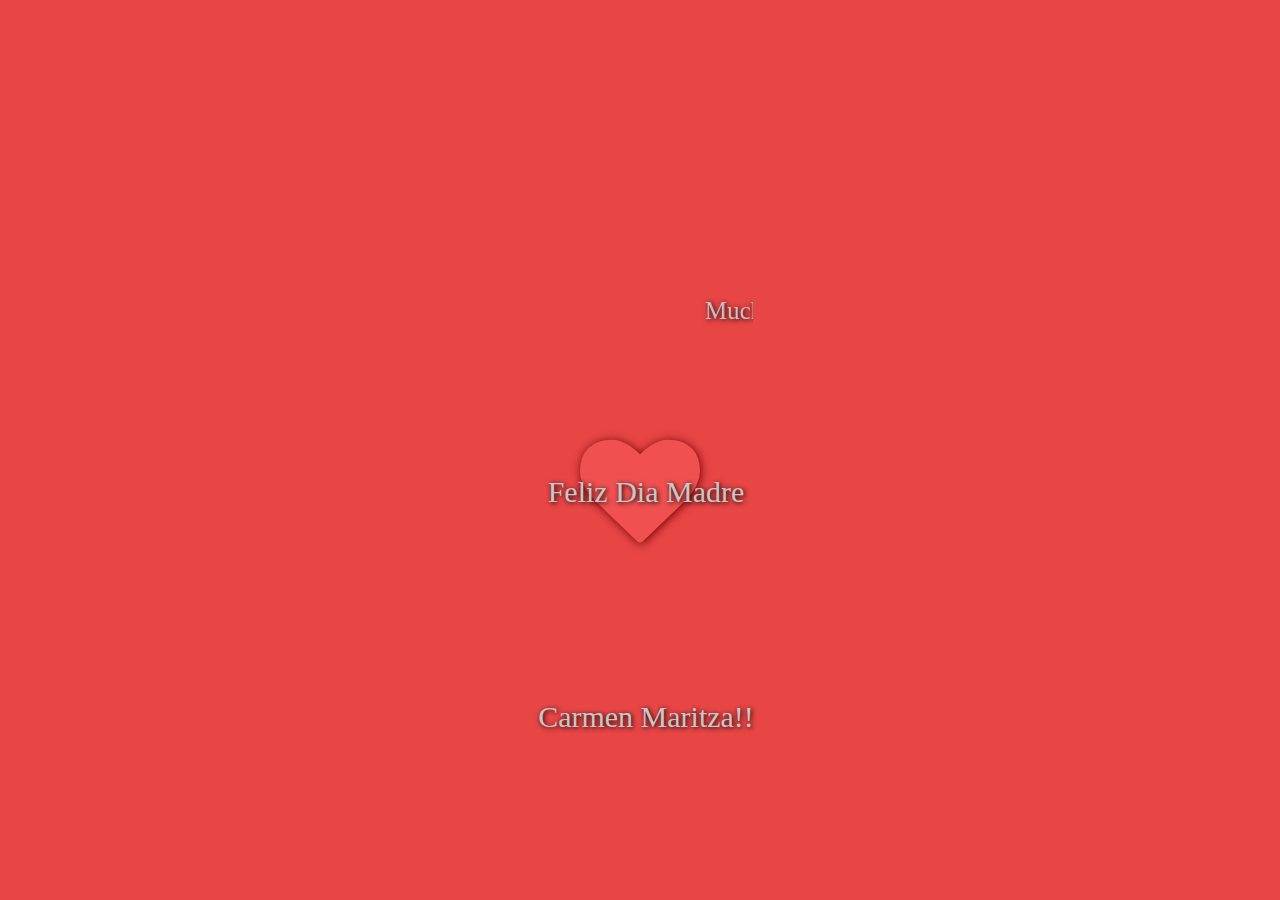
<file: index.html>
<!DOCTYPE html>
<html lang="en">

<head>
    <meta charset="UTF-8">
    <meta http-equiv="X-UA-Compatible" content="IE=edge">
    <meta name="viewport" content="width=device-width, initial-scale=1.0">
    <title>Feliz Dia Maritza</title>

    <link rel="stylesheet" href="https://cdnjs.cloudflare.com/ajax/libs/font-awesome/4.7.0/css/font-awesome.css">
    <link rel="stylesheet" href="StyleFDM.css">
</head>

<body>
    <div class="contenedor">
        <marquee class="marquee">Muchos Exitos y Bendiciones hoy y siempre!!</marquee>
        <i class="fa fa-heart corazon" aria-hidden="true"></i>
    </div>
</body>

</html>
</file>
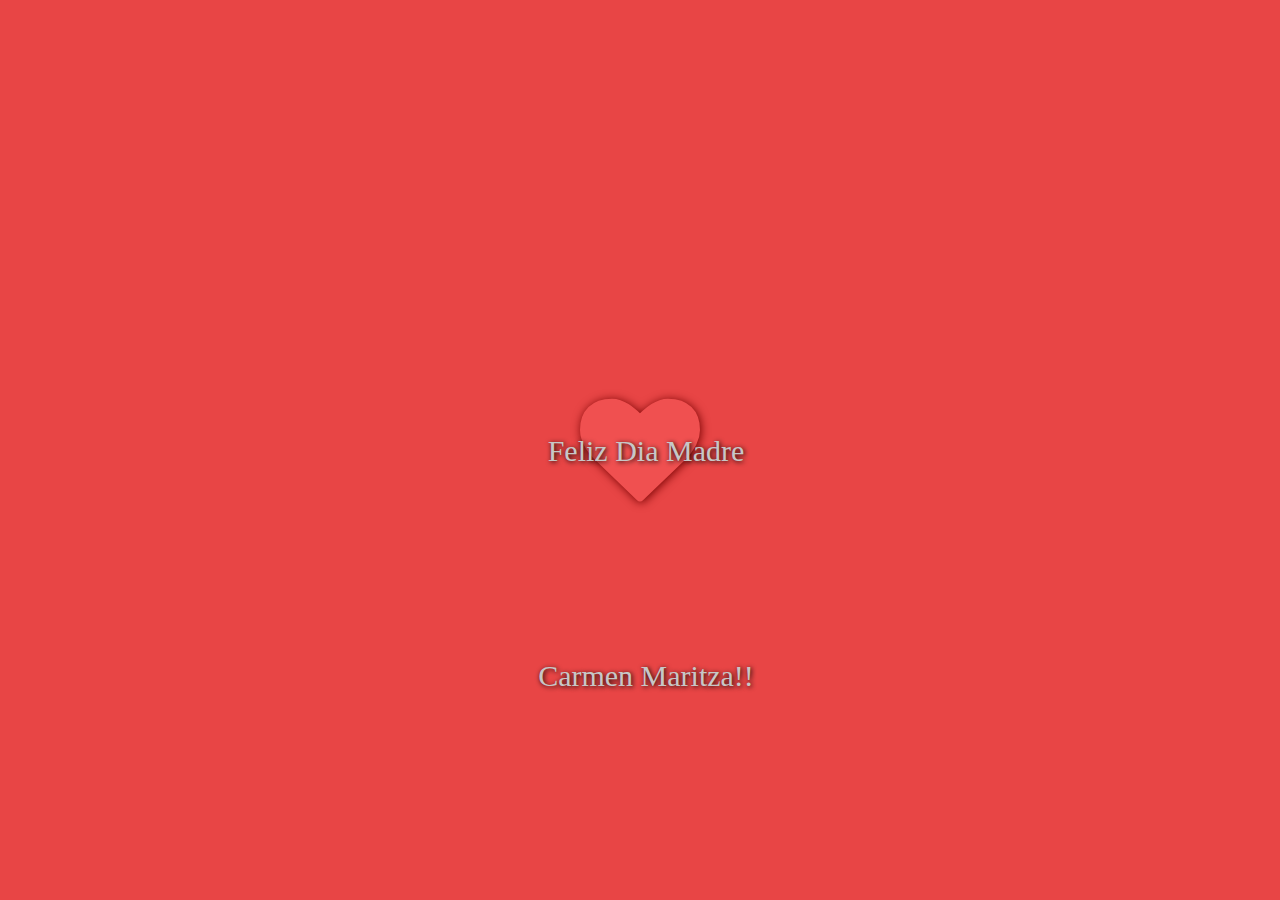
<file: felizdiamadre.html>
<!DOCTYPE html>
<html lang="en">

<head>
    <meta charset="UTF-8">
    <meta http-equiv="X-UA-Compatible" content="IE=edge">
    <meta name="viewport" content="width=device-width, initial-scale=1.0">
    <title>Feliz Dia Maritza</title>
    
    <link rel="stylesheet" href="https://cdnjs.cloudflare.com/ajax/libs/font-awesome/4.7.0/css/font-awesome.css">
    <link rel="stylesheet" href="StyleFDM.css">
</head>

<body>
    <div class="contenedor">
        <i class="fa fa-heart corazon" aria-hidden="true"></i>
    </div>
</body>

</html>
</file>
<file: StyleFDM.css>
* {
  box-sizing: border-box;
  margin: 0;
  padding: 0;
}

*:focus {
  outline: 0;
}

html {
  -webkit-tap-highlight-color: rgba(0, 0, 0, 0);
}

body {
  align-items: center;
  background-color: #e84545;
  display: flex;
  height: 100vh;
}

.marquee {
  padding: 0% 0% 50px;
  color: #d1c2c2;
  font: normal 25px 'Great Vibes', cursive;
  text-shadow: 1px 1px 5px #000000;
}

.contenedor {
  margin: 0 auto;
  max-width: 90%;
  width: 225px;
}

.corazon {
  animation: burbuja 1.5s ease-in-out infinite;
  border-radius: 50%;
  color: #f05050;
  font-size: 7.5em;
  height: 225px;
  line-height: 225px;
  position: relative;
  text-align: center;
  text-shadow: 1px 1px 10px #750000;
  width: 225px;
}

.corazon:after {
  animation: corazon 1.5s ease-in-out infinite;
  color: #c7c7c7;
  content: 'Feliz Dia Madre Carmen Maritza!!';
  font: normal 0.25em 'Great Vibes', cursive;
  left: calc(15px - 0.3em);
  line-height: 225px;
  position: absolute;
  text-shadow: 1px 1px 5px #000000;
  top: 0;
  width: 100%;

}

@keyframes burbuja {
  50% {
    box-shadow: 1px 1px 50px rgba(255, 255, 255, 0.3) inset;
  }
}

@keyframes corazon {
  50% {
    transform: scale(1.1);
  }
}
</file>
